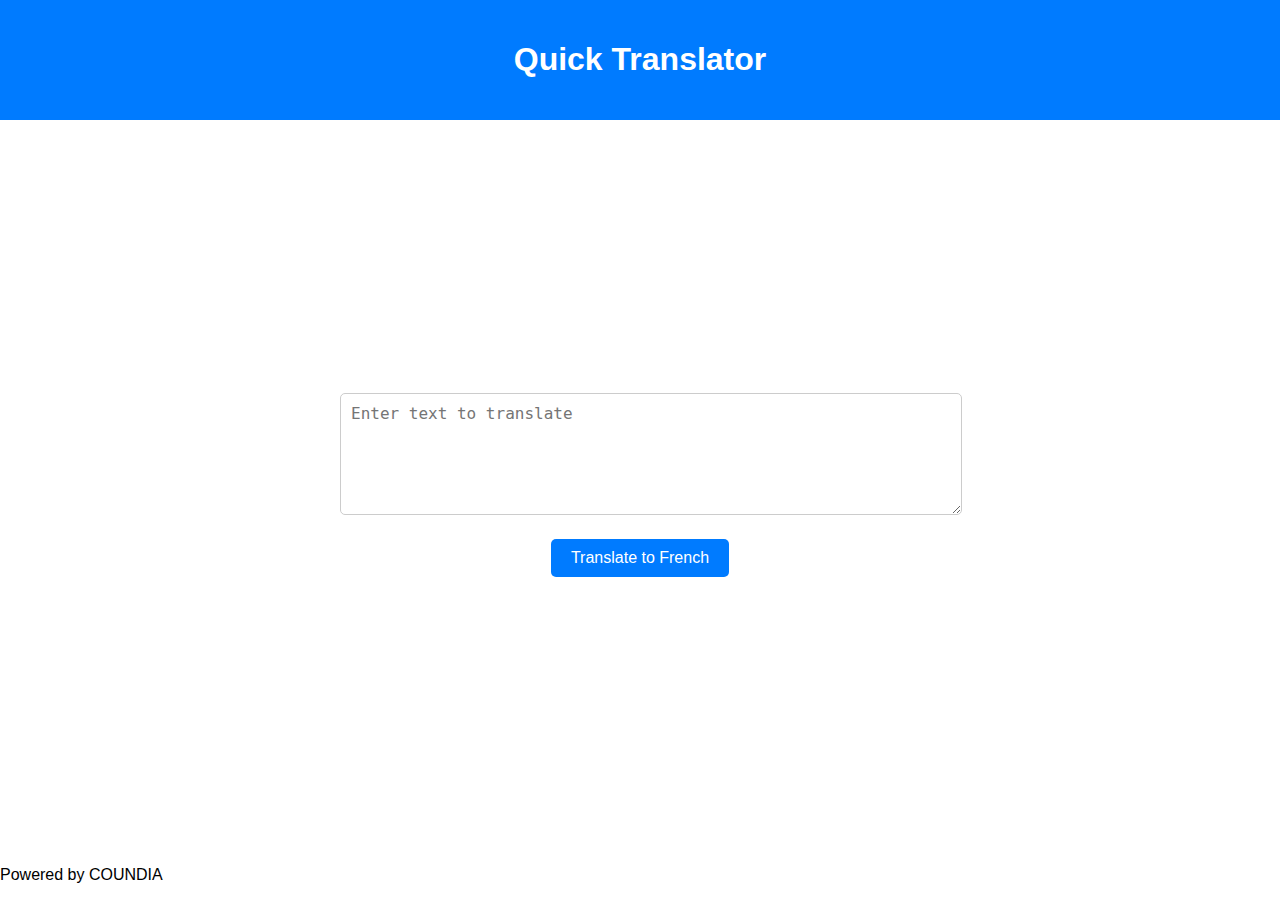
<file: web/index.html>
<!DOCTYPE html>
<html lang="en">
<head>
  <meta charset="UTF-8">
  <meta name="viewport" content="width=device-width, initial-scale=1.0">
  <title>Quick Translator</title>
  <link rel="stylesheet" href="css/styles.css">
</head>
<body>
  <header>
    <h1>Quick Translator</h1>
  </header>
  <main>
    <div class="translator">
      <textarea id="input-text" placeholder="Enter text to translate"></textarea>
      <div class="button-container" id="groupBtn">
        <button data-lang="fr">Translate to French</button>
      </div>
    </div>
  </main>
  <footer>
    <p>Powered by COUNDIA</p>
  </footer>
  <script src="js/constantes.js"></script>
  <script src="js/functions.js"></script>
</body>
</html>
</file>
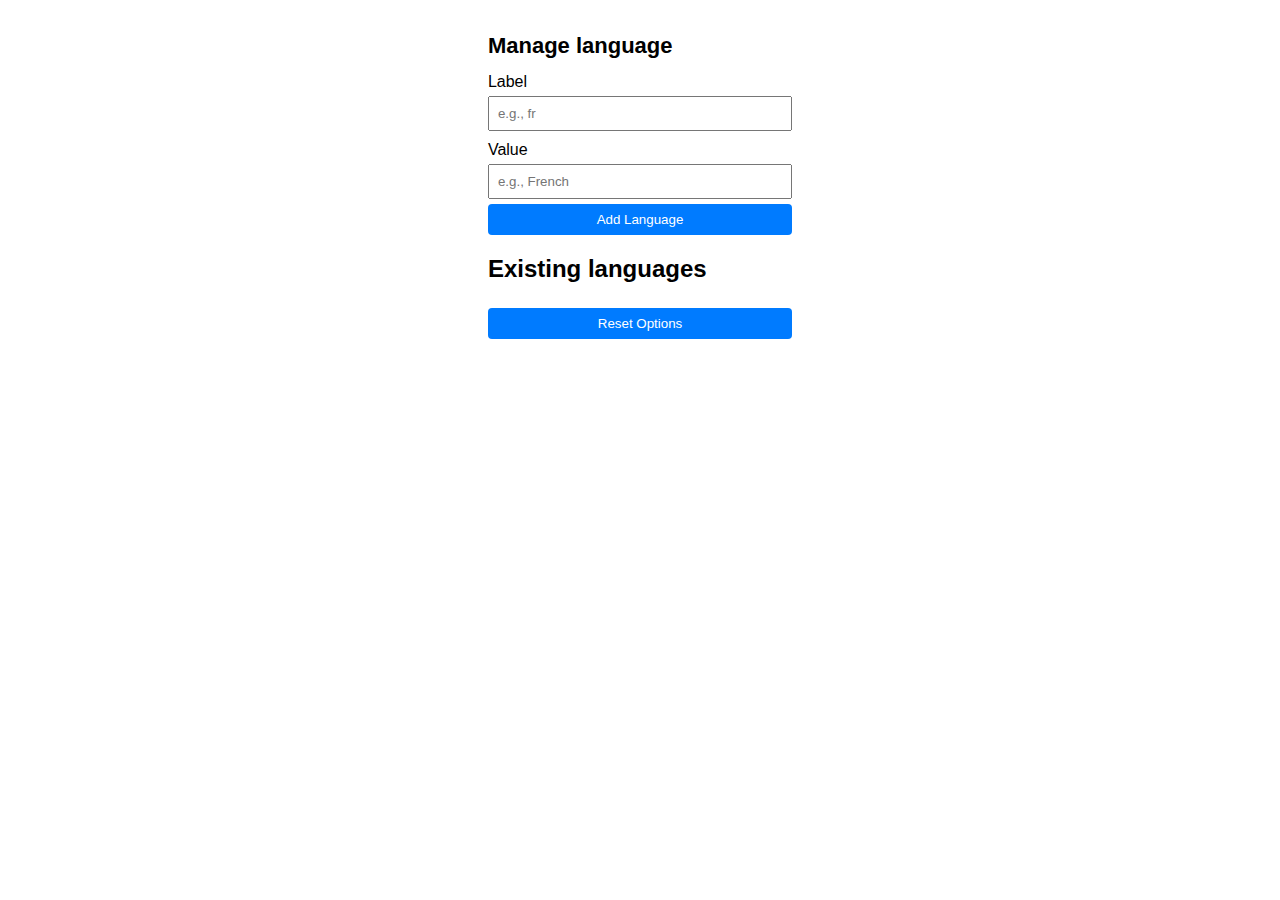
<file: web/options.html>
<!DOCTYPE html>
<html>

<head>
  <title>Options</title>
  <link rel="stylesheet" type="text/css" href="css/options.css">
</head>

<body>
  <div class="container">
    <div class="content">
      <h1>Manage language</h1>

      <form id="formId">
        <label for="label"> Label</label>
        <input type="text" id="labelId" placeholder="e.g., fr" required />

        <label for="value"> Value</label>
        <input type="text" id="valueId" placeholder="e.g., French" required />

        <button type="submit">Add Language</button>
      </form>

      <h2>Existing languages</h2>
      <ul id="languagesId"></ul>
      <button type="button" id="options-reset">Reset Options</button>
    </div>


  </div>
  <script src="js/constantes.js"></script>
  <script src="js/functions.js"></script>
  <script src="js/options.js"></script>
</body>

</html>
</file>
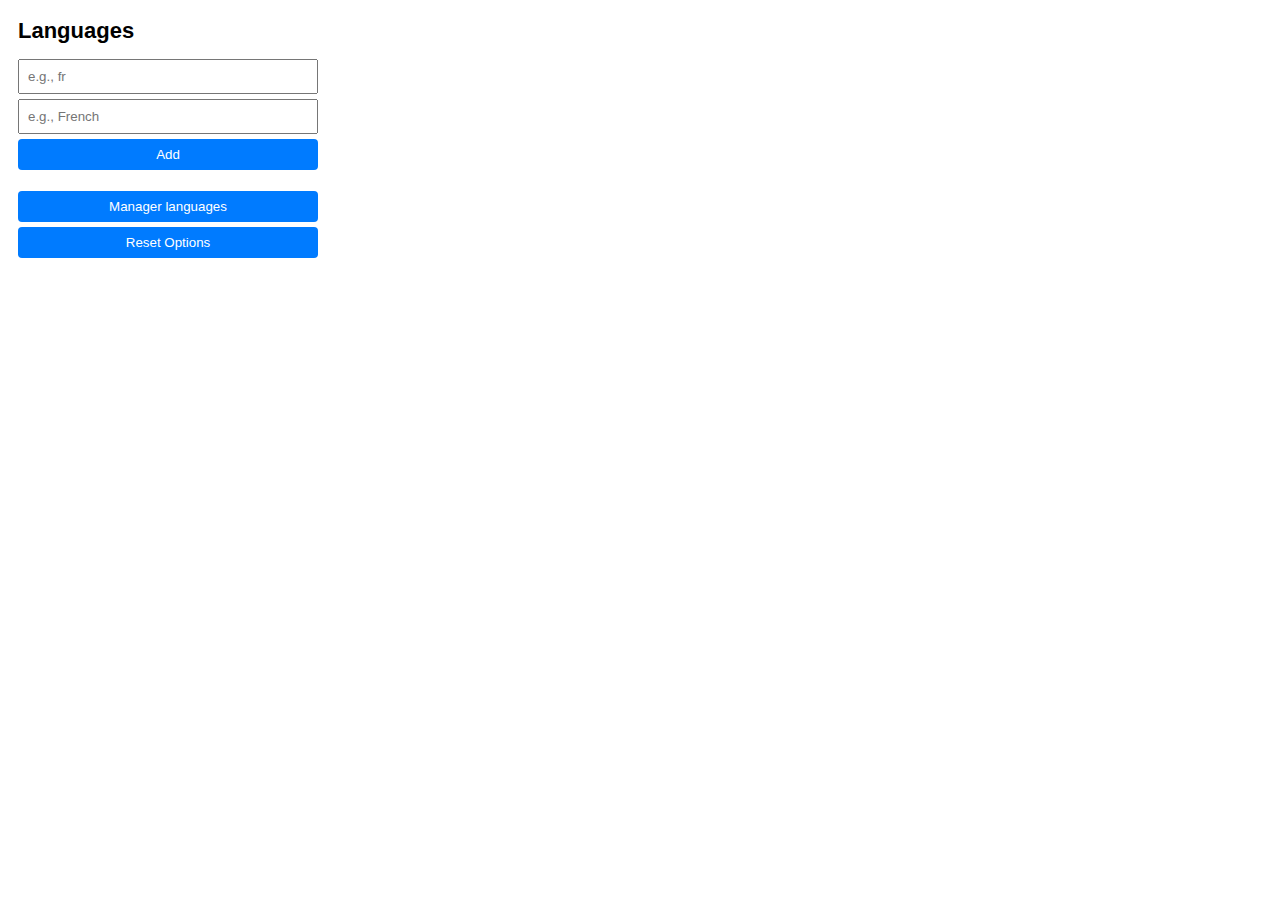
<file: web/popup.html>
<!DOCTYPE html>
<html>

<head>
  <title>Languages</title>
  <link rel="stylesheet" type="text/css" href="css/popup.css">
  <link rel="stylesheet" type="text/css" href="css/options.css">
</head>

<body>
  <h1>Languages</h1>

  <form id="formId">
    <input type="text" id="labelId" placeholder="e.g., fr" required />
    <input type="text" id="valueId" placeholder="e.g., French" required />
    <button type="submit">Add</button>
  </form>
  
  <div>
    <ul id="languagesId"></ul>
  </div>

  <button type="button" id="options-link">Manager languages</button>
  <button type="button" id="options-reset">Reset Options</button>
  <!-- JavaScript -->
  <script src="js/constantes.js"></script>
  <script src="js/functions.js"></script>
  <script src="js/popup.js"></script>
  
</body>

</html>
</file>
<file: web/css/styles.css>
body {
  font-family: Arial, sans-serif;
  margin: 0;
  padding: 0;
  display: flex;
  flex-direction: column;
  height: 100vh;
}

header {
  background-color: #007bff;
  color: white;
  text-align: center;
  padding: 20px;
}

main {
  flex: 1;
  display: flex;
  justify-content: center;
  align-items: center;
  padding: 20px;
}

.translator {
  text-align: center;
  max-width: 600px;
  width: 100%;
}

textarea {
  width: 100%;
  height: 100px;
  margin-bottom: 20px;
  padding: 10px;
  font-size: 16px;
  border: 1px solid #ccc;
  border-radius: 5px;
}

.button-container {
  display: flex;
  flex-wrap: wrap;
  gap: 10px;
  justify-content: center;
}

button {
  padding: 10px 20px;
  font-size: 16px;
  border: none;
  border-radius: 5px;
  cursor: pointer;
  background-color: #007bff;
  color: white;
  transition: background-color 0.3s;
}

button:hover {
  background-color: #0056b3;
}
</file>
<file: web/css/options.css>
body {
    font-family: Arial, sans-serif;
    padding: 10px;
  }
  h1 {
    font-size: 22px;
  }
  label {
    display: block;
    margin-top: 10px;
  }
  input, button {
    width: 100%;
    padding: 8px;
    margin-top: 5px;
    box-sizing: border-box;
  }
  ul {
    list-style-type: none;
    padding: 0;
  }
  li {
    padding: 8px 0;
  }
  button {
    background-color: #007bff;
    color: #fff;
    border: none;
    border-radius: 4px;
    cursor: pointer;
  }
  button:hover {
    background-color: #0056b3;
  }
  .remove-btn {
    color: red;
    margin-left: 10px;
    cursor: pointer;
  }
  .container {
    display: flex;
    justify-content: center; 
    align-items: center;             
}
</file>
<file: web/css/popup.css>
body {
    font-family: Arial, sans-serif;
    padding: 10px;
    width: 300px;
  }
  h1 {
    font-size: 18px;
    margin: 0 0 10px;
  }
  label {
    display: block;
    margin-top: 10px;
  }
  input, select, button {
    width: 100%;
    padding: 8px;
    margin-top: 5px;
    box-sizing: border-box;
  }
  button {
    background-color: #007bff;
    color: #fff;
    border: none;
    border-radius: 4px;
    cursor: pointer;
  }
  button:hover {
    background-color: #0056b3;
  }
  .status {
    margin-top: 10px;
    color: green;
    font-size: 14px;
    display: none;
  }
</file>
